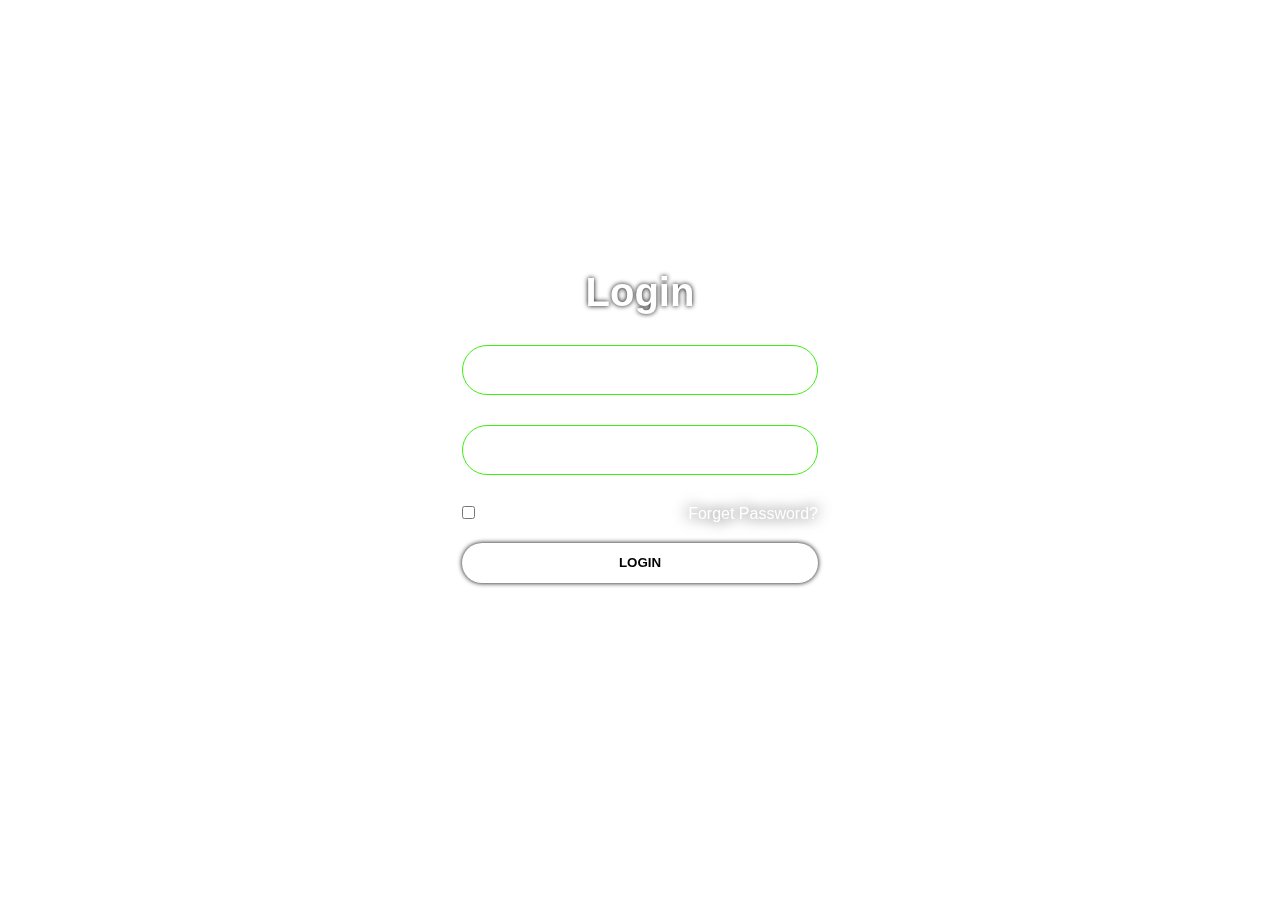
<file: Loginpage1.html>
<!DOCTYPE html>
<html lang="en">
<head>
    <meta charset="UTF-8">
    <meta name="viewport" content="width=device-width, initial-scale=1.0">
    <link href='https://unpkg.com/boxicons@2.1.4/css/boxicons.min.css' rel='stylesheet'>
    <title>Document</title>
</head>
<style>
    *{
        margin: 0px;
        padding:0px;
        box-sizing: border-box;
        font-family: 'Lucida Sans', 'Lucida Sans Regular', 'Lucida Grande', 'Lucida Sans Unicode', Geneva, Verdana, sans-serif;
    }
body{
    justify-content: center;
    display: flex;
    align-items: center;
    height:100vh;
    background-image: url('https://th.bing.com/th/id/R.40b1289860731d8ef2d6aecb58fe3387?rik=sClUQgYQ6J1uCw&riu=http%3a%2f%2fwallpapers.net%2fweb%2fwallpapers%2fbeautiful-night-sky-hd-wallpaper%2f1680x1050.jpg&ehk=vOLd54Am2X5ROu5%2f6V3TAuxkueADZRTdXLr4Eme%2bJ1Q%3d&risl=&pid=ImgRaw&r=0');
    background-size: cover;
}
.combine{
    width: 400px;
    background-color:transparent;
    border:2px solid rgb(255,255,255,.2);
    backdrop-filter: blur(5px);
    color:white;
    padding:20px;
    border-radius: 20px;
    border:1px transparent white;
}
.combine h1{
    font-size: 40px;
    text-align: center;
    text-shadow: 0px 0px 5px black;
}
.combine .ibox{
    width: 100%;
    height:50px;
    margin: 30px 0px;
    position: relative;
}
.ibox input{
    background:transparent;
    width: 100%;
    height: 100%;
    border-radius: 40px;
    border:1px solid rgb(57, 239, 12);
    padding: 20px 50px 20px 20px;
    color:white;
    font-size: larger;
}
.ibox input::placeholder{
    color:white;
}
.ibox i{
    position: absolute;
    right: 20px;
    top:30%;
    font-size: larger;
}
.ibox1{
    display: flex;
    justify-content: space-between;
    margin-bottom: 20px;
}
.ibox1 label input{
    accent-color:white;
}
.ibox1 a{
    text-decoration: none;
    color:white;
    text-shadow: 0px 0px 15px black;
}
.ibox1 a:hover{
    text-decoration: underline;
}
.ibox2 button{
    width:100%;
    height:40px;
    background-color: white;
    border:none;
    border-radius: 40px;
    margin-bottom:20px;
    box-shadow: 0 0 5px black;
    font-weight: 900;
}
.ibox3{
text-align: center;
margin: 0px 0 10px;
}
.combine .ibox3 a{
    font-weight: 500;
    color:white;
    text-decoration: none;
}
.ibox3 a:hover{
    text-decoration: underline;
}
.ibox2 button:active{
    background-color:rgb(233, 43, 233) ;
}
</style>
<body>
    <div class="combine">
        <h1>Login</h1>
            <form>
                <div class="ibox">
                    <input type="email" placeholder="Enter email">
                    <i class='bx bxs-user'></i>
                </div>
                <div class="ibox">
                    <input type="password" placeholder="Enter password">
                    <i class='bx bxs-lock-alt' ></i>
                </div>
                <div class="ibox1">
                    <label><input type="checkbox">Remember me</label>
                    <a href="#">Forget Password?</a>
                </div>
                <div class="ibox2">
                    <button onclick="change()">LOGIN</button>
                </div>
                <div class="ibox3">
                    <label>Don't you have an account?  <i><a href="#">Register</a></i></label>
                </div>
                </form>
            </center>
        </span>
    </div>
    
</body>
</html>
</file>
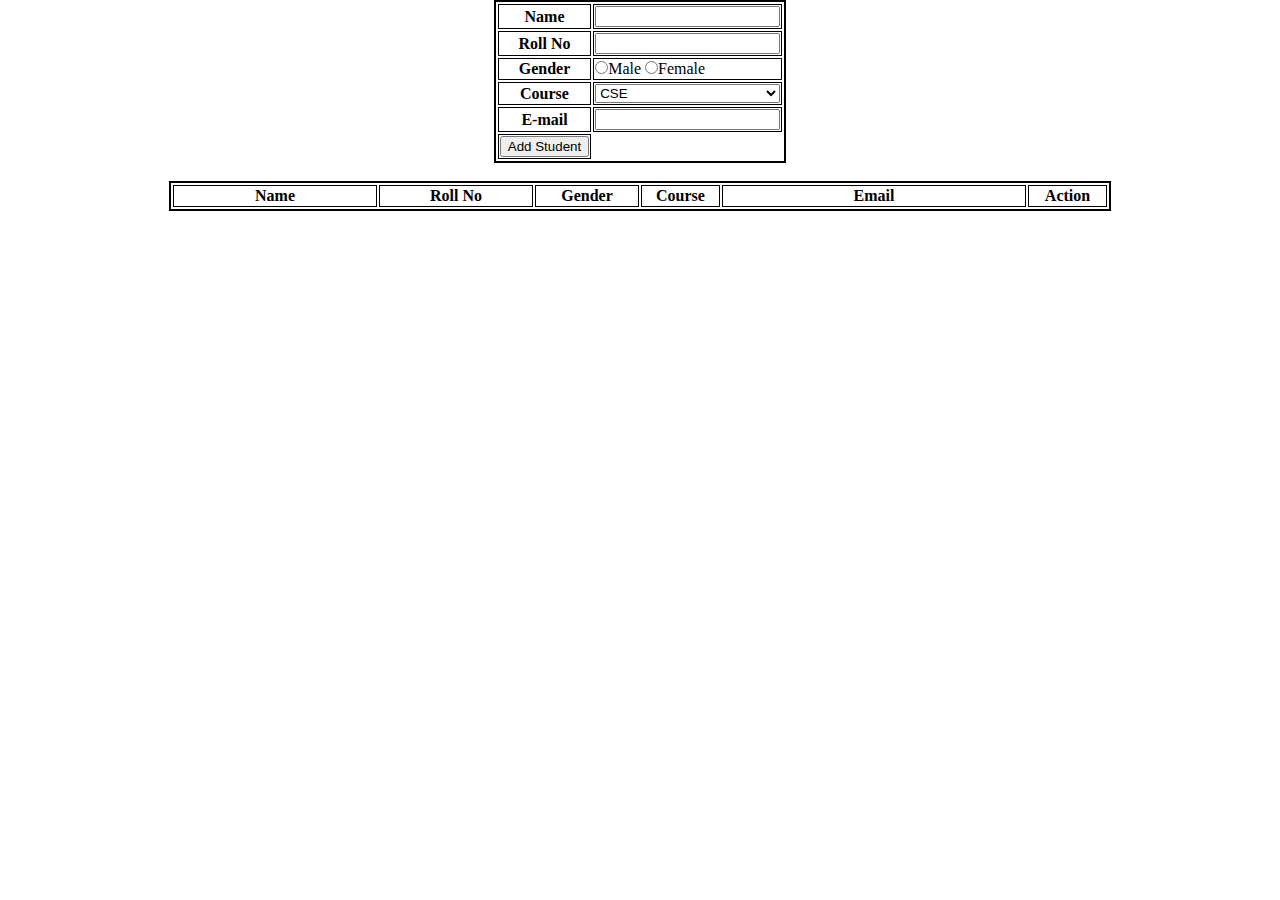
<file: students data table.html>
<!DOCTYPE html>
<html lang="en">
<head>
    <meta charset="UTF-8">
    <meta name="viewport" content="width=device-width, initial-scale=1.0">
    <title>Document</title>
</head>
<style>
    *{
       margin:0px;
    }
    table{
        border:2px solid black;
      
    }
    td,th{
        border:1px solid black;
        
    }
    select{
        width: 100%;
    }
    input.button{
        width: 100%;
    }
    @media screen and (max-width:600px){
        body{
            color:green;
            background-color: rgb(43, 33, 33);
        }
        table{
        border:2px solid rgb(255, 255, 255);
      
    }
    td,th{
        border:1px solid rgb(255, 255, 255);
        
    }
    }
    th.name{
        width:200px;
    }
    th.rollno{
        width:150px;
    }
    th.gender{
        width:100px;
    }
    th.course{
        width:75px;
    }
    th.email{
        width:300px;
    }
    th.action{
        width:75px;
    }
    button.delete{
        background-color:red; 
    }
</style>
<body>
    <center>
        <form>
            <table>
                <tr>
                    <th>Name</th><td><input id="name" type="text"></td>
                </tr>
                <tr>
                    <th>Roll No</th><td><input id="rollno" type="number"></td>
                </tr>
                <tr>
                    <th>Gender</th><td><input name="gender" value="Male" type="radio">Male <input name="gender" value="Female" type="radio">Female</td>
                </tr>
                <tr>
                    <th>Course</th>
                    <td>
                        <select id="course">
                            <option>CSE</option>
                            <option>ECE</option>
                            <option>EEE</option>
                            <option>CIVIL</option>
                            <option>AUTOMOBILE</option>
                            <option>MECHANIC</option>
                        </select>
                    </td>
                </tr>
                <tr>
                    <th>E-mail</th><td><input id="email" type="email"></td>
                </tr>
                <tr>
                    <td><input class="button" value="Add Student" onclick="addStudent()" type="button"></td>
                </tr>
            </table>
        </form><br>
        <table class="update" border="2">
            <thread>
                <tr>
                    <th class="name">Name</th><th class="rollno">Roll No</th>
                    <th class="gender">Gender</th><th class="course">Course</th><th class="email">Email</th><th class="action">Action</th>
                </tr>
            </thread>
            <tbody id="tbl">
    
            </tbody>
        </table>
    </center>
</body>
<script>
    let table = document.querySelector('#tbl');

    function addStudent() {
        let nameInput = document.getElementById('name');
        let rollnoInput = document.getElementById('rollno');
        let genderInputs = document.querySelectorAll('input[name="gender"]');
        let courseInput = document.getElementById('course');
        let emailInput = document.getElementById('email');

        let name = nameInput.value;
        let rollno = rollnoInput.value;
        let gender = '';
        genderInputs.forEach(input => {
            if (input.checked) {
                gender = input.value;
            }
        });
        let course = courseInput.value;
        let email = emailInput.value;

        let template = `<tr>
                            <td>${name}</td>
                            <td>${rollno}</td>
                            <td>${gender}</td>
                            <td>${course}</td>
                            <td>${email}</td>
                            <td>${"<button class='delete' onclick='deleterow(this)'>Delete</button>"}</td>
                        </tr>`;

        table.innerHTML += template;
                    }
        function deleterow(button){
           let row=button.parentNode.parentNode;
           row.parentNode.removeChild(row);
        
    }
</script>

</html>
</file>
